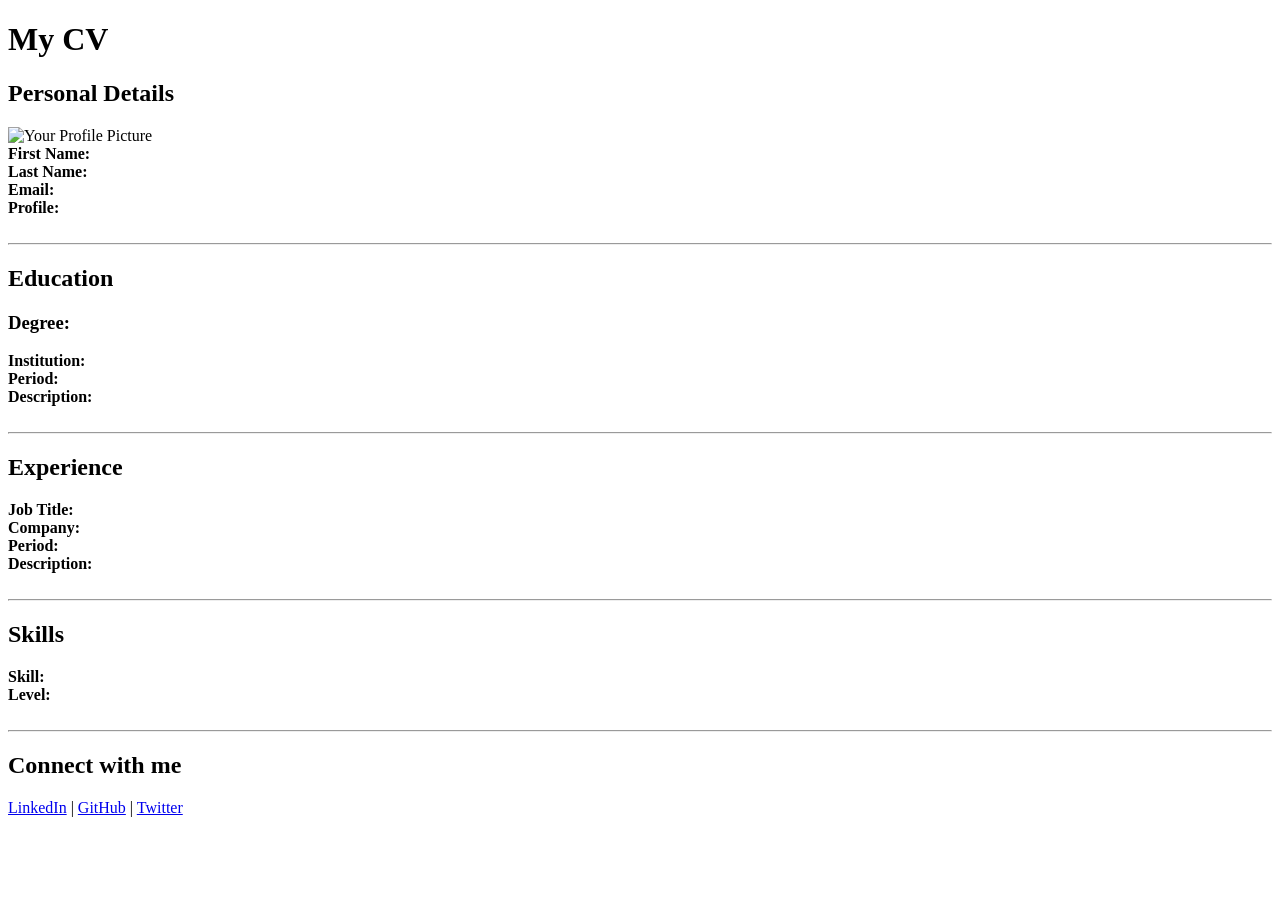
<file: src/main/resources/templates/index.html>
<!DOCTYPE html>
<html xmlns:th="http://www.thymeleaf.org" lang="es">
<head>
    <meta charset="UTF-8">
    <title>CV Generator</title>
    <link rel="stylesheet" th:href="@{/css/style.css}">
</head>
<body>
<h1 th:text="${cvData.personalDetails.firstName +' '+ cvData.personalDetails.lastName}">My CV</h1>

<section th:object="${cvData}">
    <h2>Personal Details</h2>
    <div class="profile-image">
        <img th:src="@{/img/sebastian_carrozzo.jpeg}" alt="Your Profile Picture" width="150">
    </div>
    <div>
        <strong>First Name:</strong> <span th:text="*{personalDetails.firstName}"></span>
    </div>
    <div>
        <strong>Last Name:</strong> <span th:text="*{personalDetails.lastName}"></span>
    </div>
    <div>
        <strong>Email:</strong> <span th:text="*{personalDetails.email}"></span>
    </div>
    <div>
        <strong>Profile:</strong> <span th:text="*{personalDetails.professionalProfile}"></span>
    </div>
</section>
</br>
<hr>

<section>
    <h2>Education</h2>
    <div class="cv-item" th:each="education : ${cvData.educations}">
        <h3>Degree: <span th:text="*{education.degree}"></span></h3>
        <div>
            <strong>Institution:</strong> <span th:text="*{education.institution}"></span>
        </div>
        <div>
            <strong>Period:</strong> <span th:text="*{education.period}"></span>
        </div>
        <div th:if="${education.description != null && !education.description.trim().isEmpty()}">
            <strong>Description:</strong> <span th:text="*{education.description}"></span>
        </div>
    </div>
</section>
</br>
<hr>

<section>
    <h2>Experience</h2>
    <div class="cv-item" th:each="experience: ${cvData.experiences}">
        <div>
            <strong>Job Title:</strong> <span th:text="*{experience.jobTitle}"></span>
        </div>
        <div>
            <strong>Company:</strong> <span th:text="*{experience.company}"></span>
        </div>
        <div>
            <strong>Period:</strong> <span th:text="*{experience.period}"></span>
        </div>
        <div>
            <strong>Description:</strong> <span th:text="*{experience.description}"></span>
        </div>
    </div>
</section>
</br>
<hr>

<section>
    <h2>Skills</h2>
    <div class="cv-item" th:each="skill : ${cvData.skills}" th:object="${skill}">
        <div>
            <strong>Skill:</strong> <span th:text="*{name}"></span>
        </div>
        <div>
            <strong>Level:</strong> <span th:text="*{level}"></span>
        </div>
    </div>
</section>
</br>
<hr>

<section>
    <h2>Connect with me</h2>
    <div class="social-links">
        <a href="https://www.linkedin.com/in/gabrielchaldu" target="_blank">LinkedIn</a> |
        <a href="https://github.com/gabrielchaldu" target="_blank">GitHub</a> |
        <a href="#" target="_blank">Twitter</a>
    </div>
</section>
</body>
</html>
</file>
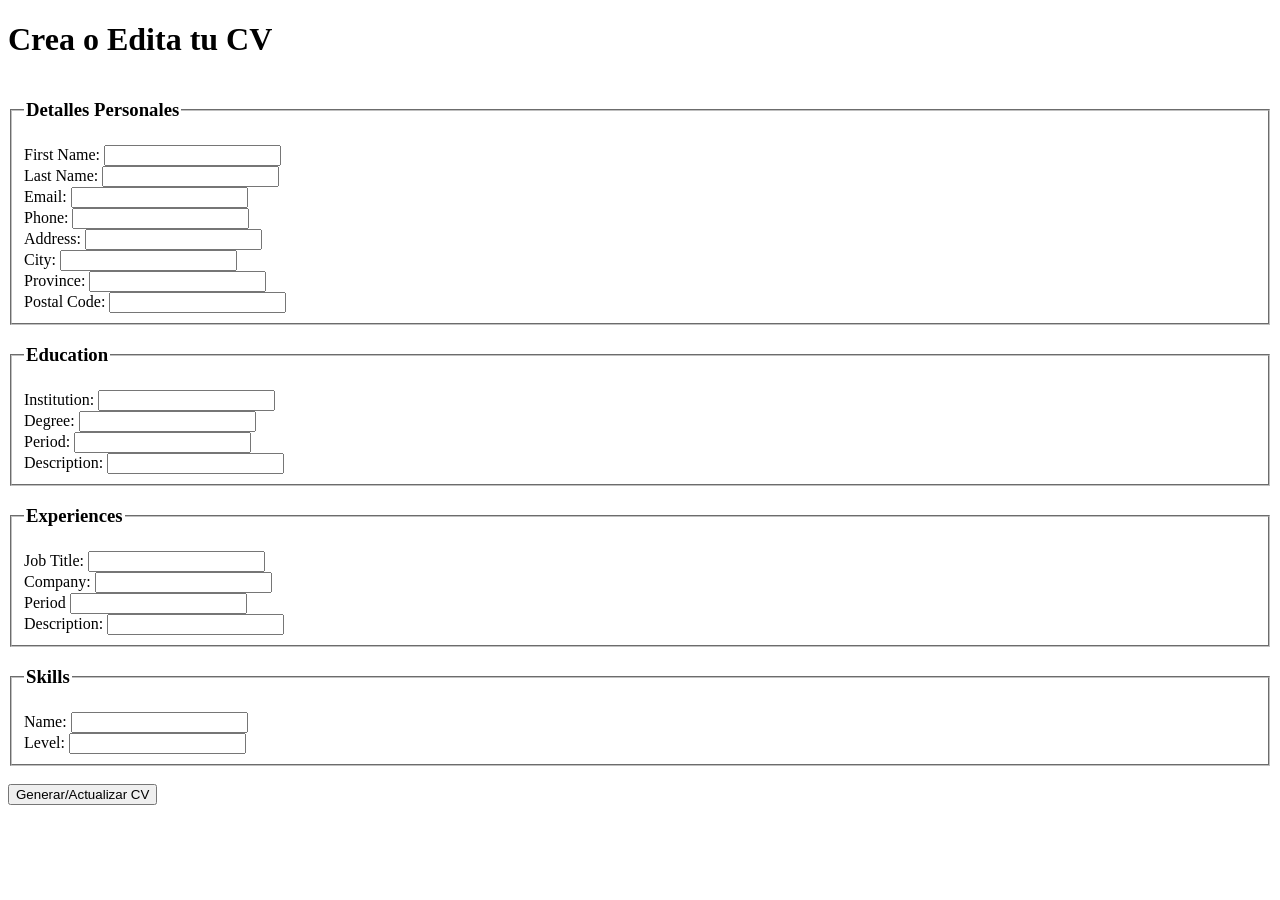
<file: src/main/resources/templates/cv-form.html>
<!DOCTYPE html>
<html xmlns:th="http://www.thymeleaf.org" lang="es">
<head>
    <meta charset="UTF-8">
    <title>Crear tu CV</title>
 <link rel="stylesheet" th:href="@{/css/form-style.css}">
</head>
<body>
<h1>Crea o Edita tu CV</h1>

<form th:action="@{/generate-cv}" method="post" th:object="${cvData}">
    <fieldset>
        <legend><h3>Detalles Personales</h3></legend>
    <div>
        <label for="firstName">First Name:</label>
        <input type="text" id="firstName" th:field="*{personalDetails.firstName}" name="firstName" required />
    </div>
    <div>
        <label for="lastName">Last Name:</label>
        <input type="text" id="lastName" th:field="*{personalDetails.lastName}" name="lastName" required />
    </div>
    <div>
        <label for="email">Email:</label>
        <input type="text" id="email" th:field="*{personalDetails.email}" name="email" required />
    </div>
    <div>
        <label for="phone">Phone:</label>
        <input type="text" id="phone" th:field="*{personalDetails.phone}" name="phone" required />
    </div>
    <div>
        <label for="address">Address:</label>
        <input type="text" id="address" th:field="*{personalDetails.address}" name="address" required />
    </div>
    <div>
        <label for="city">City:</label>
        <input type="text" id="city" th:field="*{personalDetails.city}" name="city" required />
    </div>
    <div>
        <label for="province">Province:</label>
        <input type="text" id="province" th:field="*{personalDetails.province}" name="province" required />
    </div>
    <div>
        <label for="postalCode">Postal Code:</label>
        <input type="text" id="postalCode" th:field="*{personalDetails.postalCode}" name="postalCode" required />
    </div>
    </fieldset>
    <fieldset>
        <legend><h3>Education</h3></legend>
        <div th:each="educations, stat : ${cvData.educations}">
            <div>
                <label th:for="${'education_institution_'+stat.index}">Institution:</label>
                <input type="text" th:id="${'education_institution_'+stat.index}" th:field="*{educations[__${stat.index}__].institution}" name="institution" required />
            </div>
            <div>
                <label th:for="${'education_degree_'+stat.index}">Degree:</label>
                <input type="text" th:id="${'education_degree_'+stat.index}" th:field="*{educations[__${stat.index}__].degree}" name="degree" required />
            </div>
            <div>
                <label th:for="${'education_period_'+stat.index}">Period:</label>
                <input type="text" th:id="${'education_period_'+stat.index}" th:field="*{educations[__${stat.index}__].period}" name="periodEdu" required />
            </div>
            <div>
                <label th:for="${'education_description_'+stat.index}">Description:</label>
                <input type="text" th:id="${'education_description_'+stat.index}" th:field="*{educations[__${stat.index}__].description}" name="descriptionEdu"  />
            </div>
        </div>
    </fieldset>
    <fieldset>
        <legend><h3>Experiences</h3></legend>
        <div th:each="experience, stat : ${cvData.experiences}">
            <div>
                <label th:for="${'experience_job_' + stat.index}">Job Title:</label>
                <input type="text" th:id="${'experience_job_' + stat.index}" th:field="*{experiences[__${stat.index}__].jobTitle}" name="jobTitle" required />
            </div>
            <div>
                <label th:for="${'experience_company_' + stat.index}">Company:</label>
                <input type="text" th:id="${'experience_company_' + stat.index}" th:field="*{experiences[__${stat.index}__].company}" name="company" required />
            </div>
            <div>
                <label th:for="${'experience_period_' + stat.index}">Period</label>
                <input type="text" th:id="${'experience_period_' + stat.index}" th:field="*{experiences[__${stat.index}__].period}" name="periodJob" required />
            </div>
            <div>
                <label th:for="${'experience_description_' + stat.index}">Description:</label>
                <input type="text" th:id="${'experience_description_' + stat.index}" th:field="*{experiences[__${stat.index}__].description}" name="descriptionJob" required />
            </div>
        </div>
    </fieldset>
    <fieldset>
        <legend><h3>Skills</h3></legend>
        <div th:each="skill, stat : ${cvData.skills}">
            <div>
                <label th:for="${'skill_name_' + stat.index}">Name:</label>
                <input type="text" th:id="${'skill_name_' + stat.index}" th:field="*{skills[__${stat.index}__].name}" name="name" required />
            </div>
            <div>
                <label th:for="${'skill_level_' + stat.index}">Level:</label>
                <input type="text" th:id="${'skill_level_' + stat.index}" th:field="*{skills[__${stat.index}__].level}" name="degree" required />
            </div>
        </div>
    </fieldset>

    <br/>
    <button type="submit">Generar/Actualizar CV</button>
</form>
</body>
</html>
</file>
